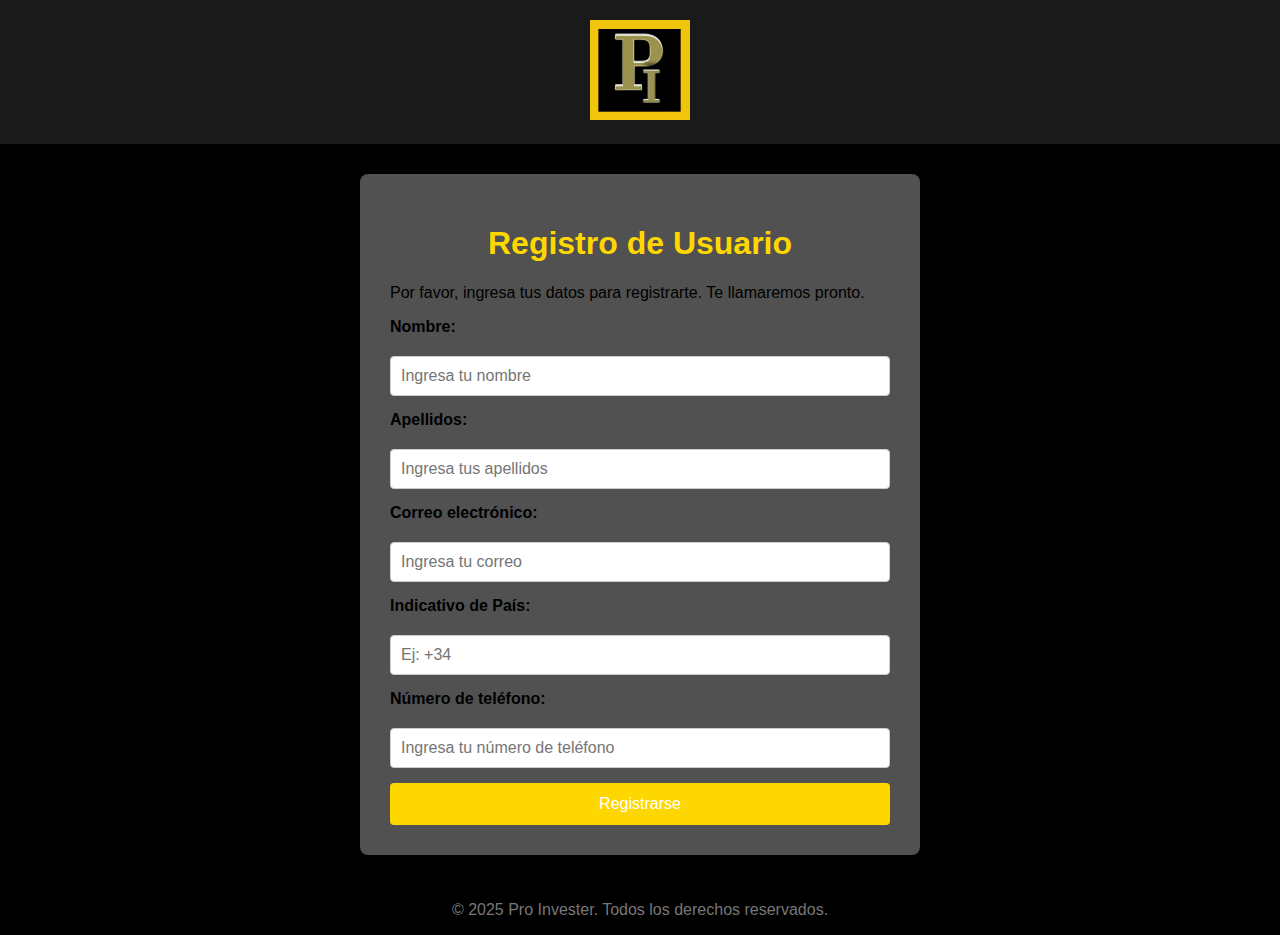
<file: formulario/registro.html>
<!DOCTYPE html>
<html lang="es">
<head>
  <meta charset="UTF-8">
  <meta name="viewport" content="width=device-width, initial-scale=1.0">
  <title>Registro de Usuario - Pro Invester</title>
  <link rel="stylesheet" href="styles.css"> <!-- Enlace al archivo CSS para el estilo -->
</head>
<body>
  <header>
    <div class="header-container">
      <img src="logo.png" alt="Logo Pro Invester" class="logo" />
    </div>
  </header>

  <div class="form-container">
    <h1>Registro de Usuario</h1>
    <p>Por favor, ingresa tus datos para registrarte. Te llamaremos pronto.</p>

    <!-- Formulario de registro -->
    <form id="registration-form">
      <label for="nombre">Nombre:</label>
      <input type="text" id="nombre" name="nombre" required placeholder="Ingresa tu nombre">

      <label for="apellidos">Apellidos:</label>
      <input type="text" id="apellidos" name="apellidos" required placeholder="Ingresa tus apellidos">

      <label for="correo">Correo electrónico:</label>
      <input type="email" id="correo" name="correo" required placeholder="Ingresa tu correo">

      <label for="indicativo">Indicativo de País:</label>
      <input type="text" id="indicativo" name="indicativo" required placeholder="Ej: +34">

      <label for="telefono">Número de teléfono:</label>
      <input type="tel" id="telefono" name="telefono" required placeholder="Ingresa tu número de teléfono">

      <button type="submit">Registrarse</button>
    </form>

    <!-- Mensaje de confirmación (inicialmente oculto) -->
    <p id="confirmation-message" style="display:none; color: #FFD700; text-align: center;">Gracias por registrarte. En breve nos pondremos en contacto contigo.</p>
  </div>

  <footer>
    <p>&copy; 2025 Pro Invester. Todos los derechos reservados.</p>
  </footer>

  <script src="formulario.js"></script> <!-- Enlace al archivo JavaScript para la funcionalidad -->
</body>
</html>
</file>
<file: formulario/styles.css>
/* Estilo general */
body {
    font-family: Arial, sans-serif;
    background-color: #000000;
    margin: 0;
    padding: 0;
    display: flex;
    flex-direction: column;
    justify-content: center;
    align-items: center;
  }
  
  header {
    background-color: #1a1a1a;
    width: 100%;
    padding: 20px;
    text-align: center;
  }
  
  .logo {
    max-width: 100px;
  }
  
  .form-container {
    background-color: rgb(81, 81, 81);
    border-radius: 8px;
    box-shadow: 0px 4px 6px #ffffff();
    padding: 30px;
    width: 100%;
    max-width: 500px;
    margin-top: 30px;
  }
  
  h1 {
    text-align: center;
    color: #FFD700;
  }
  
  form {
    display: flex;
    flex-direction: column;
    gap: 15px;
  }
  
  label {
    font-weight: bold;
    margin-bottom: 5px;
  }
  
  input {
    padding: 10px;
    border: 1px solid #ccc;
    border-radius: 4px;
    font-size: 16px;
  }
  
  button {
    padding: 12px;
    background-color: #FFD700;
    color: white;
    border: none;
    border-radius: 4px;
    font-size: 16px;
    cursor: pointer;
  }
  
  button:hover {
    background-color: #FFD700;
  }
  
  footer {
    text-align: center;
    margin-top: 30px;
    color: #777;
  }
  
  /* Mensaje de confirmación */
  #confirmation-message {
    margin-top: 20px;
    font-size: 16px;
    color: green;
  }
</file>
